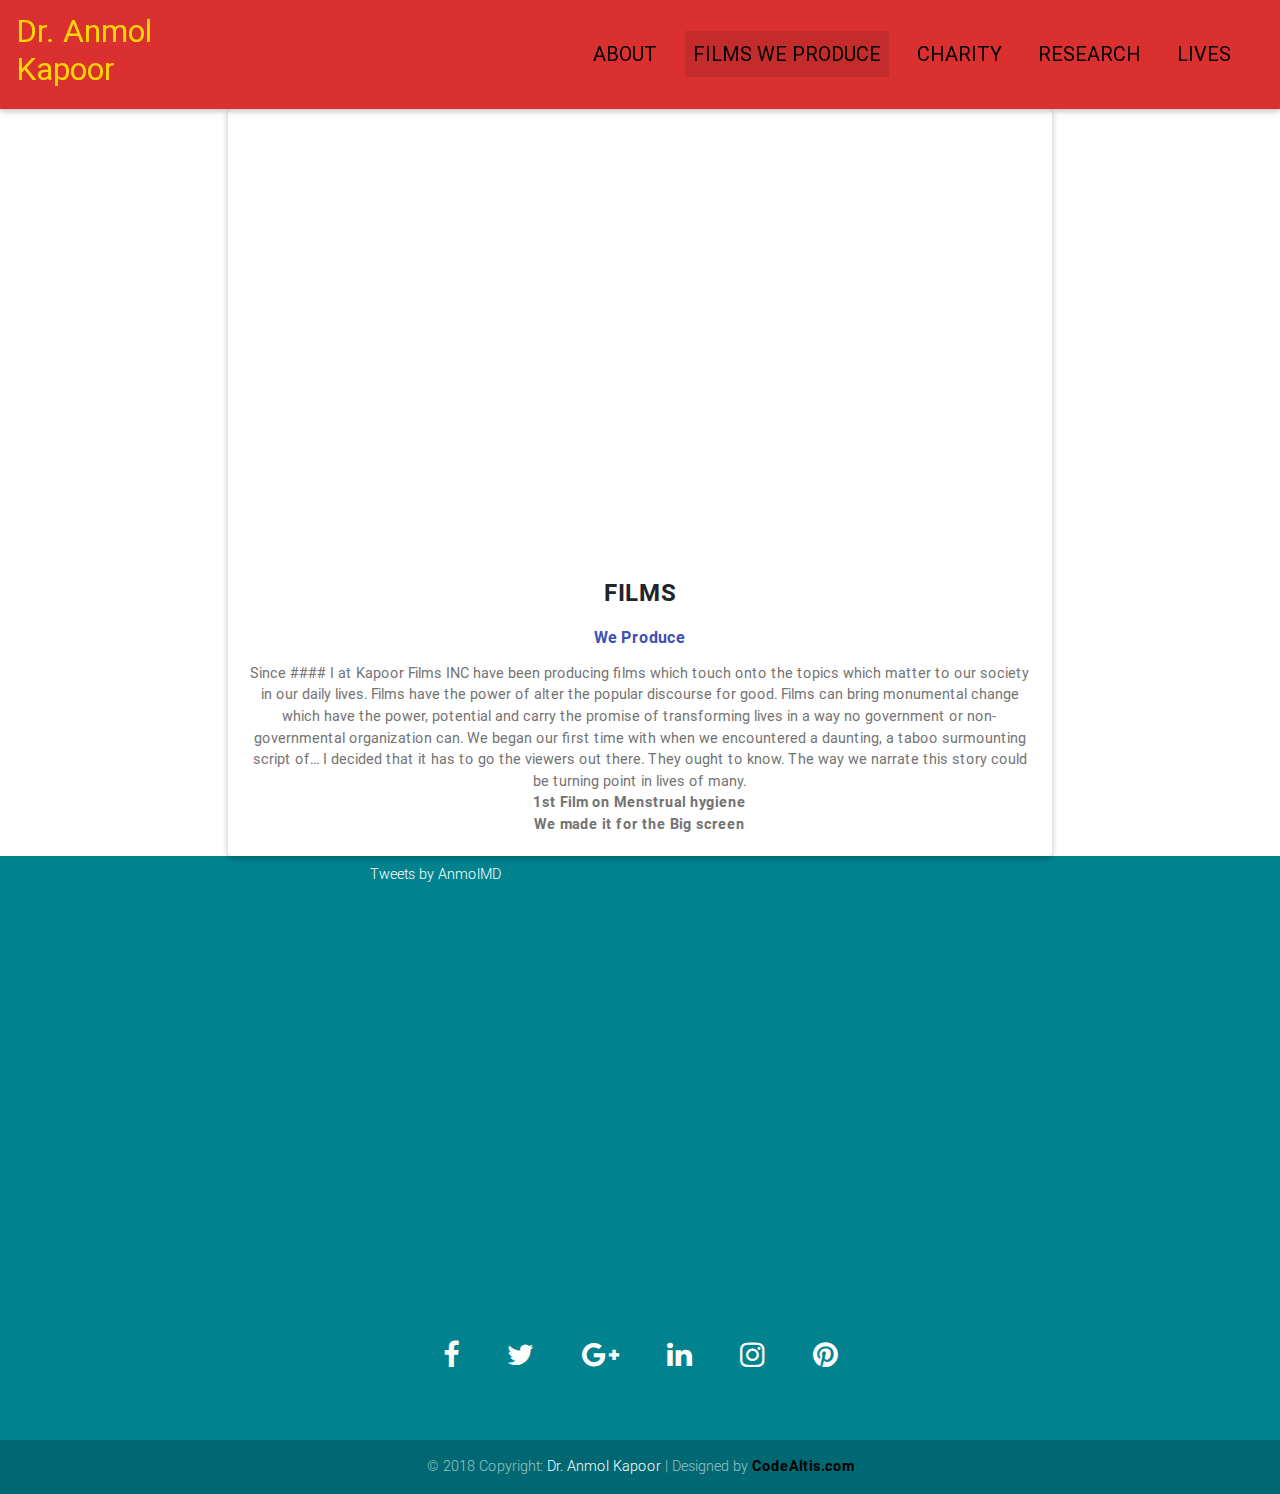
<file: public/films.html>
<!DOCTYPE html>
<html lang="en">

<head>
    <meta charset="utf-8">
    <meta name="viewport" content="width=device-width, initial-scale=1, shrink-to-fit=no">
    <meta http-equiv="x-ua-compatible" content="ie=edge">
    <title>Anmol Kapoor</title>
    <!-- Font Awesome -->
    <link rel="stylesheet" href="https://maxcdn.bootstrapcdn.com/font-awesome/4.7.0/css/font-awesome.min.css">
    <!-- Bootstrap core CSS -->
    <link href="css/bootstrap.min.css" rel="stylesheet">
    <!-- Material Design Bootstrap -->
    <link href="css/mdb.min.css" rel="stylesheet">
    <!-- Your custom styles (optional) -->
    <link href="css/style.css" rel="stylesheet">
    <link rel="stylesheet" href="css/animate.css">
    <link rel="stylesheet" href="wow/css/site.css">
    <style>
        /* .card-body-cascade{
            margin: -10px;
            z-index: 1;
            background: white;
            border: 2px solid rgba(0,0,0,0.125);
            border-radius: 0.25rem;
        }
        .view{
            height: 50vh !important;
        } */
    </style>
<head>

<body>
    <!--Navbar-->
    <nav class="navbar sticky-top navbar-expand-lg background-initial navbar-light scrolling-navbar">
        <h2><strong><a style="color: gold; text-decoration: none;" href="index.html">Dr. Anmol Kapoor</a></strong></h2>
        <!-- Collapse button -->
        <button class="navbar-toggler" type="button" data-toggle="collapse" data-target="#basicExampleNav" aria-controls="basicExampleNav"
            aria-expanded="false" aria-label="Toggle navigation">
            <span class="navbar-toggler-icon"></span>
        </button>
        <div class="container">
            <!-- Collapsible content -->
            <div class="collapse navbar-collapse" id="basicExampleNav">
                <!-- Links -->
                <ul class="navbar-nav ml-auto">
                    <li class="nav-item">
                        <a class="nav-link" href="index.html#about"><strong>ABOUT</strong></a>
                    </li>
                    <li class="nav-item active">
                        <a class="nav-link" href="films.html"><strong>FILMS WE PRODUCE</strong></a>
                    </li>
                    <li class="nav-item">
                        <a class="nav-link" href="charity.html"><strong>CHARITY</strong></a>
                    </li>
                    <li class="nav-item">
                        <a class="nav-link" href="research.html"><strong>RESEARCH</strong></a>
                    </li>
                    <li class="nav-item">
                        <a class="nav-link" href="lives.html"> <strong>LIVES</strong></a>
                    </li>
                    <!-- Dropdown -->
                    <!-- <li class="nav-item dropdown">
                        <a class="nav-link dropdown-toggle" id="navbarDropdownMenuLink" data-toggle="dropdown" aria-haspopup="true" aria-expanded="false">Dropdown</a>
                        <div class="dropdown-menu dropdown-primary" aria-labelledby="navbarDropdownMenuLink">
                            <a class="dropdown-item" href="#">Action</a>
                            <a class="dropdown-item" href="#">Another action</a>
                            <a class="dropdown-item" href="#">Something else here</a>
                        </div>
                    </li> -->
                </ul>
            </div>
            <!-- Collapsible content -->
        </div>
    </nav>
    <!--/.Navbar-->
    <div class="row m-0">
        <div class="col-8 offset-2">
            <div class="card card-cascade wider reverse">
                <!-- Card image -->
                <div class="view view-cascade overlay">
                    <div class="card-img-top" style="height:50vh">
                        <iframe width="100%" height="100%" src="https://poly.google.com/view/1pI-40LVzWX/embed" frameborder="0" style="border:none; overflow: hidden;" scrolling="no" allowvr="yes" allow="vr; xr; accelerometer; magnetometer; gyroscope; autoplay;" allowfullscreen mozallowfullscreen="true" webkitallowfullscreen="true" onmousewheel="" ></iframe>                    </div>
                    <!-- <img class="card-img-top" src="https://mdbootstrap.com/img/Photos/Slides/img%20(70).jpg" alt="Card image cap"> -->
                    <!-- <a href="#!"> -->
                        <!-- <div class="mask rgba-white-slight"></div> -->
                    <!-- </a> -->
                    </div>
                <!-- Card content -->
                <div class="card-body card-body-cascade text-center">
                    <!-- Title -->
                    <h4 class="card-title"><strong>FILMS</strong></h4>
                    <!-- Subtitle -->
                    <h6 class="font-weight-bold indigo-text py-2">We Produce</h6>
                    <!-- Text -->
                    <p class="card-text">Since #### I at Kapoor Films INC have been producing films which touch onto the topics which matter to our society in our daily lives. Films have the power of alter the popular discourse for good. Films can bring monumental change which have the power, potential and carry the promise of transforming lives in a way no government or non-governmental organization can. 

                            We began our first time with when we encountered a daunting, a taboo surmounting script of… I decided that it has to go the viewers out there. They ought to know. The way we narrate this story could be turning point in lives of many. 
                            <br>
                            <strong>1st Film on Menstrual hygiene</strong> 
                            <br>
                            <strong>We made it for the Big screen</strong> 
                            
                    </p>
                    <!-- Linkedin -->
                    <!-- <a class="px-2 fa-lg li-ic"><i class="fa fa-linkedin"></i></a> -->
                    <!-- Twitter -->
                    <!-- <a class="px-2 fa-lg tw-ic"><i class="fa fa-twitter"></i></a> -->
                    <!-- Dribbble -->
                    <!-- <a class="px-2 fa-lg fb-ic"><i class="fa fa-facebook"></i></a> -->
                </div>
            </div>
              <!-- Card -->
        </div>
    </div>

<!-- Footer -->
<footer class="page-footer font-small cyan darken-3">
        <!-- Footer Elements -->
        <div class="container">
                <div class="row">
                    <div class="col-md-6 my-2 offset-3" style="height: 400px; overflow-y: scroll; display: flex; flex-direction: row;">
                        <a class="twitter-timeline" data-theme="light" href="https://twitter.com/AnmolMD?ref_src=twsrc%5Etfw">Tweets by AnmolMD</a>
                    </div>
                </div>
            <!-- Grid row-->
            <div class="row">
                
                <div class="col-md-12 py-5">
                    <div class="mb-5 flex-center">
                    <!-- Facebook -->
                    <a class="fb-ic">
                        <i class="fa fa-facebook fa-lg white-text mr-md-5 mr-3 fa-2x"> </i>
                    </a>
                    <!-- Twitter -->
                    <a class="tw-ic">
                        <i class="fa fa-twitter fa-lg white-text mr-md-5 mr-3 fa-2x"> </i>
                    </a>
                    <!-- Google +-->
                    <a class="gplus-ic">
                        <i class="fa fa-google-plus fa-lg white-text mr-md-5 mr-3 fa-2x"> </i>
                    </a>
                    <!--Linkedin -->
                    <a class="li-ic">
                        <i class="fa fa-linkedin fa-lg white-text mr-md-5 mr-3 fa-2x"> </i>
                    </a>
                    <!--Instagram-->
                    <a class="ins-ic">
                        <i class="fa fa-instagram fa-lg white-text mr-md-5 mr-3 fa-2x"> </i>
                    </a>
                    <!--Pinterest-->
                    <a class="pin-ic">
                        <i class="fa fa-pinterest fa-lg white-text fa-2x"> </i>
                    </a>
                    </div>
                </div>

            </div>
            <!-- Grid row-->
        </div>
        <!-- Footer Elements -->
        <!-- Copyright -->
        <div class="footer-copyright text-center py-3">© 2018 Copyright:
            <a href="https://mdbootstrap.com/bootstrap-tutorial/"> Dr. Anmol Kapoor</a> | Designed by<a href="http://codealtis.com" style="color: black; font-weight: bold;"> CodeAltis.com</a>
        </div>
        <!-- Copyright -->
    </footer>
    <!-- Footer -->

    <script src="wow/dist/wow.js"></script>
    <script>
      wow = new WOW(
        {
          animateClass: 'animated',
          offset:       100,
          callback:     function(box) {
            console.log("WOW: animating <" + box.tagName.toLowerCase() + ">")
          }
        }
      );
      wow.init();
    </script>
    <script async src="https://platform.twitter.com/widgets.js" charset="utf-8"></script>
    <!-- <script src="js/script.js"></script> -->
    <!-- SCRIPTS -->
    <!-- JQuery -->
    <script type="text/javascript" src="js/jquery-3.3.1.min.js"></script>
    <!-- Bootstrap tooltips -->
    <script type="text/javascript" src="js/popper.min.js"></script>
    <!-- Bootstrap core JavaScript -->
    <script type="text/javascript" src="js/bootstrap.min.js"></script>
    <!-- MDB core JavaScript -->
    <script type="text/javascript" src="js/mdb.min.js"></script>
</body>

</html>
</file>
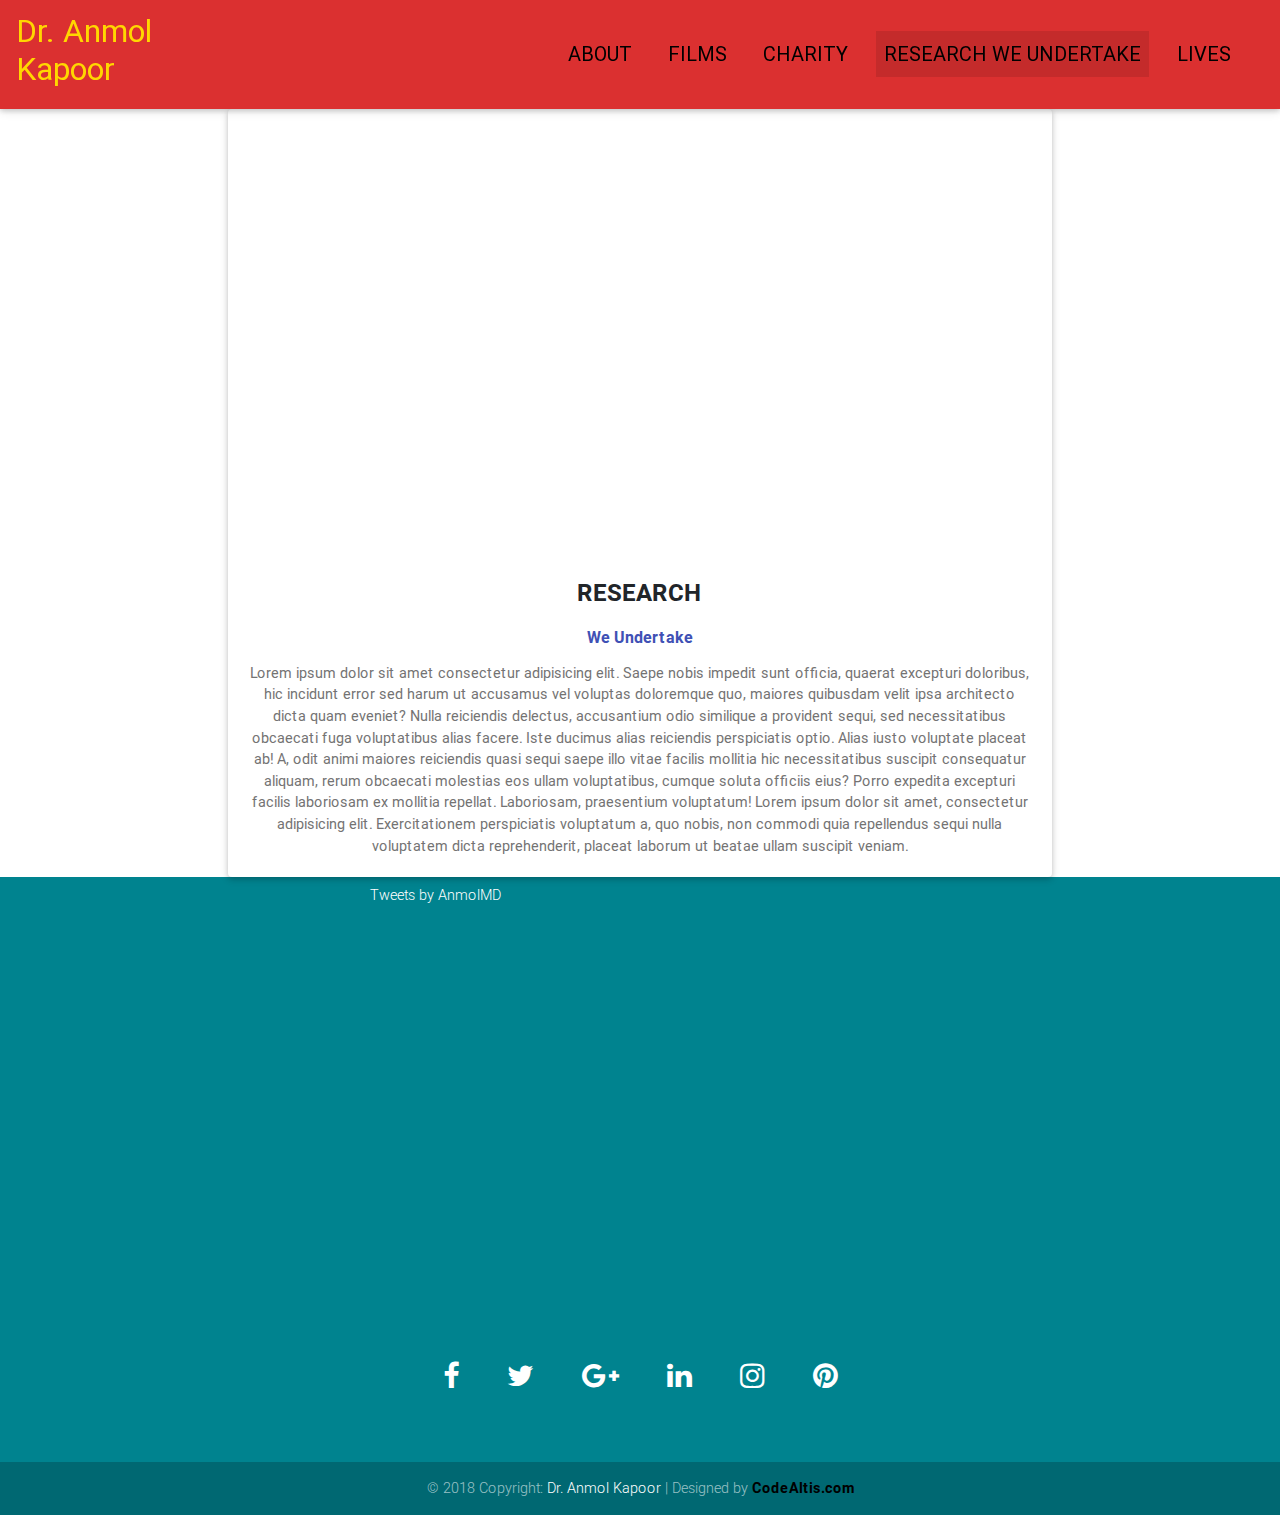
<file: public/research.html>
<!DOCTYPE html>
<html lang="en">

<head>
    <meta charset="utf-8">
    <meta name="viewport" content="width=device-width, initial-scale=1, shrink-to-fit=no">
    <meta http-equiv="x-ua-compatible" content="ie=edge">
    <title>Anmol Kapoor</title>
    <!-- Font Awesome -->
    <link rel="stylesheet" href="https://maxcdn.bootstrapcdn.com/font-awesome/4.7.0/css/font-awesome.min.css">
    <!-- Bootstrap core CSS -->
    <link href="css/bootstrap.min.css" rel="stylesheet">
    <!-- Material Design Bootstrap -->
    <link href="css/mdb.min.css" rel="stylesheet">
    <!-- Your custom styles (optional) -->
    <link href="css/style.css" rel="stylesheet">
    <link rel="stylesheet" href="css/animate.css">
    <link rel="stylesheet" href="wow/css/site.css">
    <style>
        /* .card-body-cascade{
            margin: -10px;
            z-index: 1;
            background: white;
            border: 2px solid rgba(0,0,0,0.125);
            border-radius: 0.25rem;
        }
        .view{
            height: 50vh !important;
        } */
    </style>
<head>

<body>
    <!--Navbar-->
    <nav class="navbar sticky-top navbar-expand-lg navbar-light background-initial scrolling-navbar">
        <h2><strong><a style="color: gold; text-decoration: none;" href="index.html">Dr. Anmol Kapoor</a></strong></h2>
        <!-- Collapse button -->
        <button class="navbar-toggler" type="button" data-toggle="collapse" data-target="#basicExampleNav" aria-controls="basicExampleNav"
            aria-expanded="false" aria-label="Toggle navigation">
            <span class="navbar-toggler-icon"></span>
        </button>
        <div class="container">
            <!-- Collapsible content -->
            <div class="collapse navbar-collapse" id="basicExampleNav">
                <!-- Links -->
                <ul class="navbar-nav ml-auto">
                    <li class="nav-item">
                        <a class="nav-link" href="index.html#about"><strong>ABOUT</strong></a>
                    </li>
                    <li class="nav-item">
                        <a class="nav-link" href="films.html"><strong>FILMS</strong></a>
                    </li>
                    <li class="nav-item">
                        <a class="nav-link" href="charity.html"><strong>CHARITY</strong></a>
                    </li>
                    <li class="nav-item active">
                        <a class="nav-link" href="research.html"><strong>RESEARCH WE UNDERTAKE</strong></a>
                    </li>
                    <li class="nav-item">
                        <a class="nav-link" href="lives.html"><strong>LIVES</strong></a>
                    </li>
                    <!-- Dropdown -->
                    <!-- <li class="nav-item dropdown">
                        <a class="nav-link dropdown-toggle" id="navbarDropdownMenuLink" data-toggle="dropdown" aria-haspopup="true" aria-expanded="false">Dropdown</a>
                        <div class="dropdown-menu dropdown-primary" aria-labelledby="navbarDropdownMenuLink">
                            <a class="dropdown-item" href="#">Action</a>
                            <a class="dropdown-item" href="#">Another action</a>
                            <a class="dropdown-item" href="#">Something else here</a>
                        </div>
                    </li> -->
                </ul>
            </div>
            <!-- Collapsible content -->
        </div>
    </nav>
    <!--/.Navbar-->

    <div class="row m-0">
        <div class="col-8 offset-2">
            <div class="card card-cascade wider reverse">
                <!-- Card image -->
                <div class="view view-cascade overlay">
                    <div class="card-img-top" style="height:50vh">
                        <iframe width="100%" height="100%" src="https://poly.google.com/view/fQcZD8DjL1N/embed" frameborder="0" style="border:none; overflow: hidden;" scrolling="no" allowvr="yes" allow="vr; xr; accelerometer; magnetometer; gyroscope; autoplay;" allowfullscreen mozallowfullscreen="true" webkitallowfullscreen="true" onmousewheel="" ></iframe>                    </div>
                    <!-- <img class="card-img-top" src="https://mdbootstrap.com/img/Photos/Slides/img%20(70).jpg" alt="Card image cap"> -->
                    <!-- <a href="#!"> -->
                        <!-- <div class="mask rgba-white-slight"></div> -->
                    <!-- </a> -->
                </div>
                <!-- Card content -->
                <div class="card-body card-body-cascade text-center">
                    <!-- Title -->
                    <h4 class="card-title"><strong>RESEARCH</strong></h4>
                    <!-- Subtitle -->
                    <h6 class="font-weight-bold indigo-text py-2">We Undertake</h6>
                    <!-- Text -->
                    <p class="card-text">Lorem ipsum dolor sit amet consectetur adipisicing elit. Saepe nobis impedit sunt officia, quaerat excepturi doloribus, hic incidunt error sed harum ut accusamus vel voluptas doloremque quo, maiores quibusdam velit ipsa architecto dicta quam eveniet? Nulla reiciendis delectus, accusantium odio similique a provident sequi, sed necessitatibus obcaecati fuga voluptatibus alias facere. Iste ducimus alias reiciendis perspiciatis optio. Alias iusto voluptate placeat ab! A, odit animi maiores reiciendis quasi sequi saepe illo vitae facilis mollitia hic necessitatibus suscipit consequatur aliquam, rerum obcaecati molestias eos ullam voluptatibus, cumque soluta officiis eius? Porro expedita excepturi facilis laboriosam ex mollitia repellat. Laboriosam, praesentium voluptatum! Lorem ipsum dolor sit amet, consectetur adipisicing elit. Exercitationem perspiciatis voluptatum a, quo nobis, non commodi quia repellendus sequi nulla voluptatem dicta reprehenderit, placeat laborum ut beatae ullam suscipit veniam.
                    </p>
                    <!-- Linkedin -->
                    <!-- <a class="px-2 fa-lg li-ic"><i class="fa fa-linkedin"></i></a> -->
                    <!-- Twitter -->
                    <!-- <a class="px-2 fa-lg tw-ic"><i class="fa fa-twitter"></i></a> -->
                    <!-- Dribbble -->
                    <!-- <a class="px-2 fa-lg fb-ic"><i class="fa fa-facebook"></i></a> -->
                </div>
            </div>
              <!-- Card -->
        </div>
    </div>

<!-- Footer -->
<footer class="page-footer font-small cyan darken-3">
        <!-- Footer Elements -->
        <div class="container">
                <div class="row">
                    <div class="col-md-6 my-2 offset-3" style="height: 400px; overflow-y: scroll; display: flex; flex-direction: row;">
                        <a class="twitter-timeline" data-theme="light" href="https://twitter.com/AnmolMD?ref_src=twsrc%5Etfw">Tweets by AnmolMD</a>
                    </div>
                </div>
            <!-- Grid row-->
            <div class="row">
                
                <div class="col-md-12 py-5">
                    <div class="mb-5 flex-center">
                    <!-- Facebook -->
                    <a class="fb-ic">
                        <i class="fa fa-facebook fa-lg white-text mr-md-5 mr-3 fa-2x"> </i>
                    </a>
                    <!-- Twitter -->
                    <a class="tw-ic">
                        <i class="fa fa-twitter fa-lg white-text mr-md-5 mr-3 fa-2x"> </i>
                    </a>
                    <!-- Google +-->
                    <a class="gplus-ic">
                        <i class="fa fa-google-plus fa-lg white-text mr-md-5 mr-3 fa-2x"> </i>
                    </a>
                    <!--Linkedin -->
                    <a class="li-ic">
                        <i class="fa fa-linkedin fa-lg white-text mr-md-5 mr-3 fa-2x"> </i>
                    </a>
                    <!--Instagram-->
                    <a class="ins-ic">
                        <i class="fa fa-instagram fa-lg white-text mr-md-5 mr-3 fa-2x"> </i>
                    </a>
                    <!--Pinterest-->
                    <a class="pin-ic">
                        <i class="fa fa-pinterest fa-lg white-text fa-2x"> </i>
                    </a>
                    </div>
                </div>

            </div>
            <!-- Grid row-->
        </div>
        <!-- Footer Elements -->
        <!-- Copyright -->
        <div class="footer-copyright text-center py-3">© 2018 Copyright:
            <a href="https://mdbootstrap.com/bootstrap-tutorial/"> Dr. Anmol Kapoor</a> | Designed by<a href="http://codealtis.com" style="color: black; font-weight: bold;"> CodeAltis.com</a>
        </div>
        <!-- Copyright -->
    </footer>
    <!-- Footer -->

    <script src="wow/dist/wow.js"></script>
    <script>
      wow = new WOW(
        {
          animateClass: 'animated',
          offset:       100,
          callback:     function(box) {
            console.log("WOW: animating <" + box.tagName.toLowerCase() + ">")
          }
        }
      );
      wow.init();
    </script>
    <script async src="https://platform.twitter.com/widgets.js" charset="utf-8"></script>
    <!-- <script src="js/script.js"></script> -->
    <!-- SCRIPTS -->
    <!-- JQuery -->
    <script type="text/javascript" src="js/jquery-3.3.1.min.js"></script>
    <!-- Bootstrap tooltips -->
    <script type="text/javascript" src="js/popper.min.js"></script>
    <!-- Bootstrap core JavaScript -->
    <script type="text/javascript" src="js/bootstrap.min.js"></script>
    <!-- MDB core JavaScript -->
    <script type="text/javascript" src="js/mdb.min.js"></script>
</body>

</html>
</file>
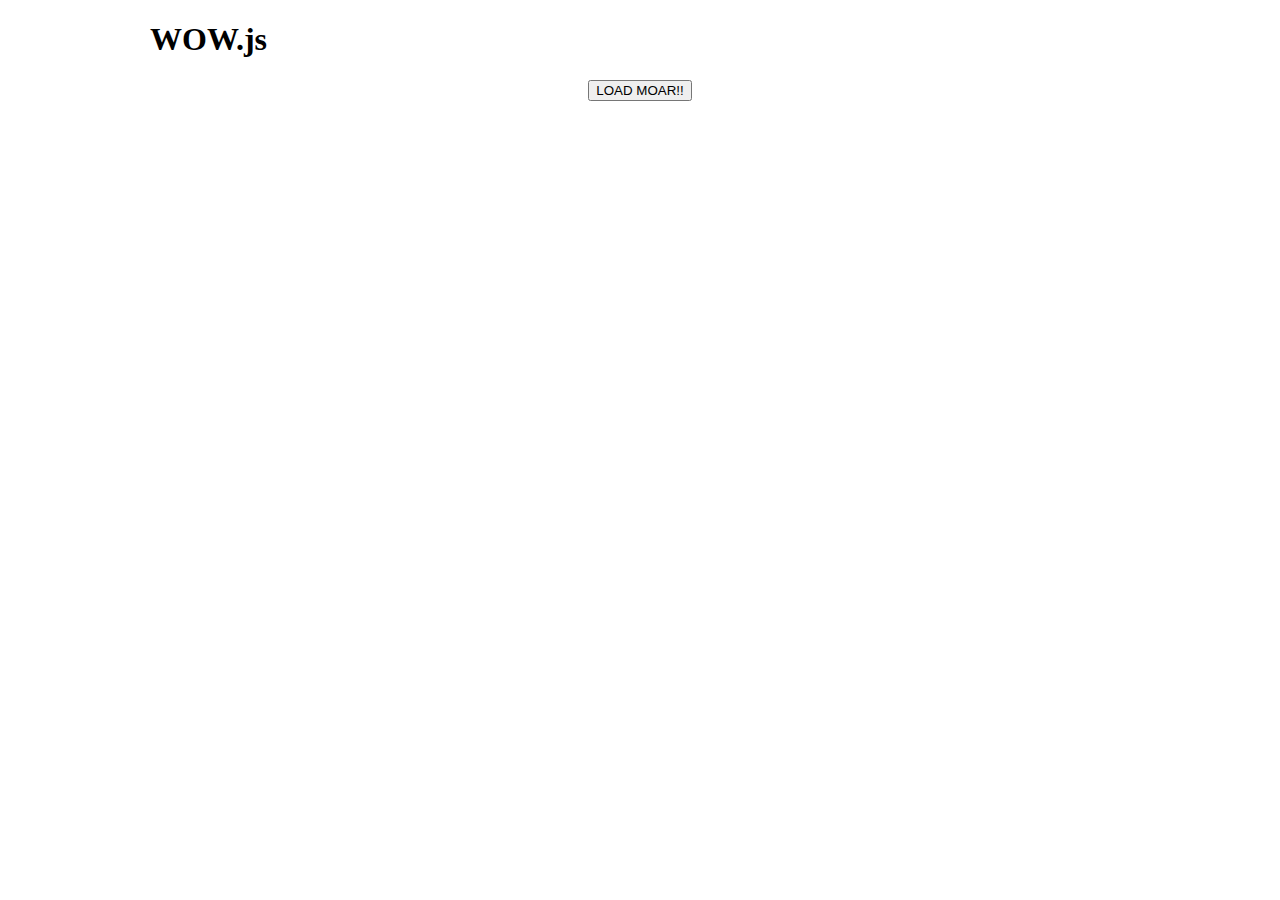
<file: public/wow/demo.html>
<!doctype html>

<html lang="en">
<head>
  <meta charset="utf-8">
  <title>WOW</title>
  <link rel="stylesheet" href="css/libs/animate.css">
  <link rel="stylesheet" href="css/site.css">
  <style>
    .wow:first-child {
      visibility: hidden;
    }
  </style>
  <!--[if IE]>
    <script src="http://html5shiv.googlecode.com/svn/trunk/html5.js"></script>
  <![endif]-->
</head>

<body>
  <div id="container">
    <header>
      <h1>WOW.js</h1>
    </header>
    <div id="main">
      <section class="wow fadeInDown" style="background-color: #f1c40f;"></section>
      <section class="wow pulse" style="background-color: #e74c3c;" data-wow-iteration="infinite" data-wow-duration="1500ms"></section>
      <section class="section--purple wow slideInRight" data-wow-delay="2s"></section>
      <section class="section--blue wow bounceInLeft" data-wow-offset="300"></section>
      <section class="section--green wow slideInLeft" data-wow-duration="4s"></section>
      <button id="moar">LOAD MOAR!!</button>
    </div>
  </div>
  <script src="dist/wow.js"></script>
  <script>
    wow = new WOW(
      {
        animateClass: 'animated',
        offset:       100,
        callback:     function(box) {
          console.log("WOW: animating <" + box.tagName.toLowerCase() + ">")
        }
      }
    );
    wow.init();
    document.getElementById('moar').onclick = function() {
      var section = document.createElement('section');
      section.className = 'section--purple wow fadeInDown';
      this.parentNode.insertBefore(section, this);
    };
  </script>
</body>
</html>
</file>
<file: public/css/style.css>
.brandname{
    font-family: 'Trebuchet MS', 'Lucida Sans Unicode', 'Lucida Grande', 'Lucida Sans', Arial, sans-serif;
}
/* Required for full background image */

html,
body,
header,
.view {
  height: 100%;
}

/* @media (max-width: 740px) {
  html,
  body,
  header,
  .view {
    height: 1000px;
  }
}
@media (min-width: 800px) and (max-width: 850px) {
  html,
  body,
  header,
  .view {
    height: 600px;
  }
} */

/* .btn .fa {
  margin-left: 3px;
}

.top-nav-collapse {
  background-color: #424f95 !important;
}

.navbar:not(.top-nav-collapse) {
  background: transparent !important;
}

@media (max-width: 991px) {
  .navbar:not(.top-nav-collapse) {
    background: #424f95 !important;
  }
}

.btn-white {
  color: black !important;
}

h6 {
  line-height: 1.7;
} */

.rgba-gradient {
  background: -moz-linear-gradient(45deg, rgba(42, 27, 161, 0.7), rgba(29, 210, 177, 0.7) 100%);
  background: -webkit-linear-gradient(45deg, rgba(244, 244, 247, 0.1), rgba(244, 245, 245, 0.1) 100%);
  background: -webkit-gradient(linear, 45deg, from(rgba(42, 27, 161, 0.7)), to(rgba(29, 210, 177, 0.7)));
  background: -o-linear-gradient(45deg, rgba(42, 27, 161, 0.7), rgba(29, 210, 177, 0.7) 100%);
  background: linear-gradient(to 45deg, rgba(42, 27, 161, 0.7), rgba(29, 210, 177, 0.7) 100%);
}

.sketchfab-embed-wrapper{
  width: 100px;
  height: 100px;
}

.nav-item{
  align-self: center;
  display: flex;
  align-items: center;
  flex-direction: row;
  padding: 0px 10px;
  font-size: 20px;
}

.fa-external-link{
  color: rgb(224, 208, 208)
}

.background-change{
  background-color: rgb(67, 57, 212);
}

.background-initial{
  background-color: rgba(219, 48, 48, 1);
}
.brand{
  font-size: 40px;
}
.oval{
  border-radius: 10px;
  font-weight: bold;
  font-size: 1rem !important;
}
</file>
<file: public/wow/css/site.css>
/* h1 {
  font-size:     72px;
  line-height:   1.5;
  color: #2c3e50;
  font-weight:   100;
} */

#container {
  width:  980px;
  margin: 0 auto;
}

/* section {
  height: 300px;
  margin: 60px 0;
} */

.section--purple {
  background-color: #9b59b6;
}

.section--blue {
  background-color: #3498db;
}

.section--green {
  background-color: #2ecc71;
}

#main {
  text-align: center;
}

#more {
  margin: 20px auto 48px;
}
</file>
